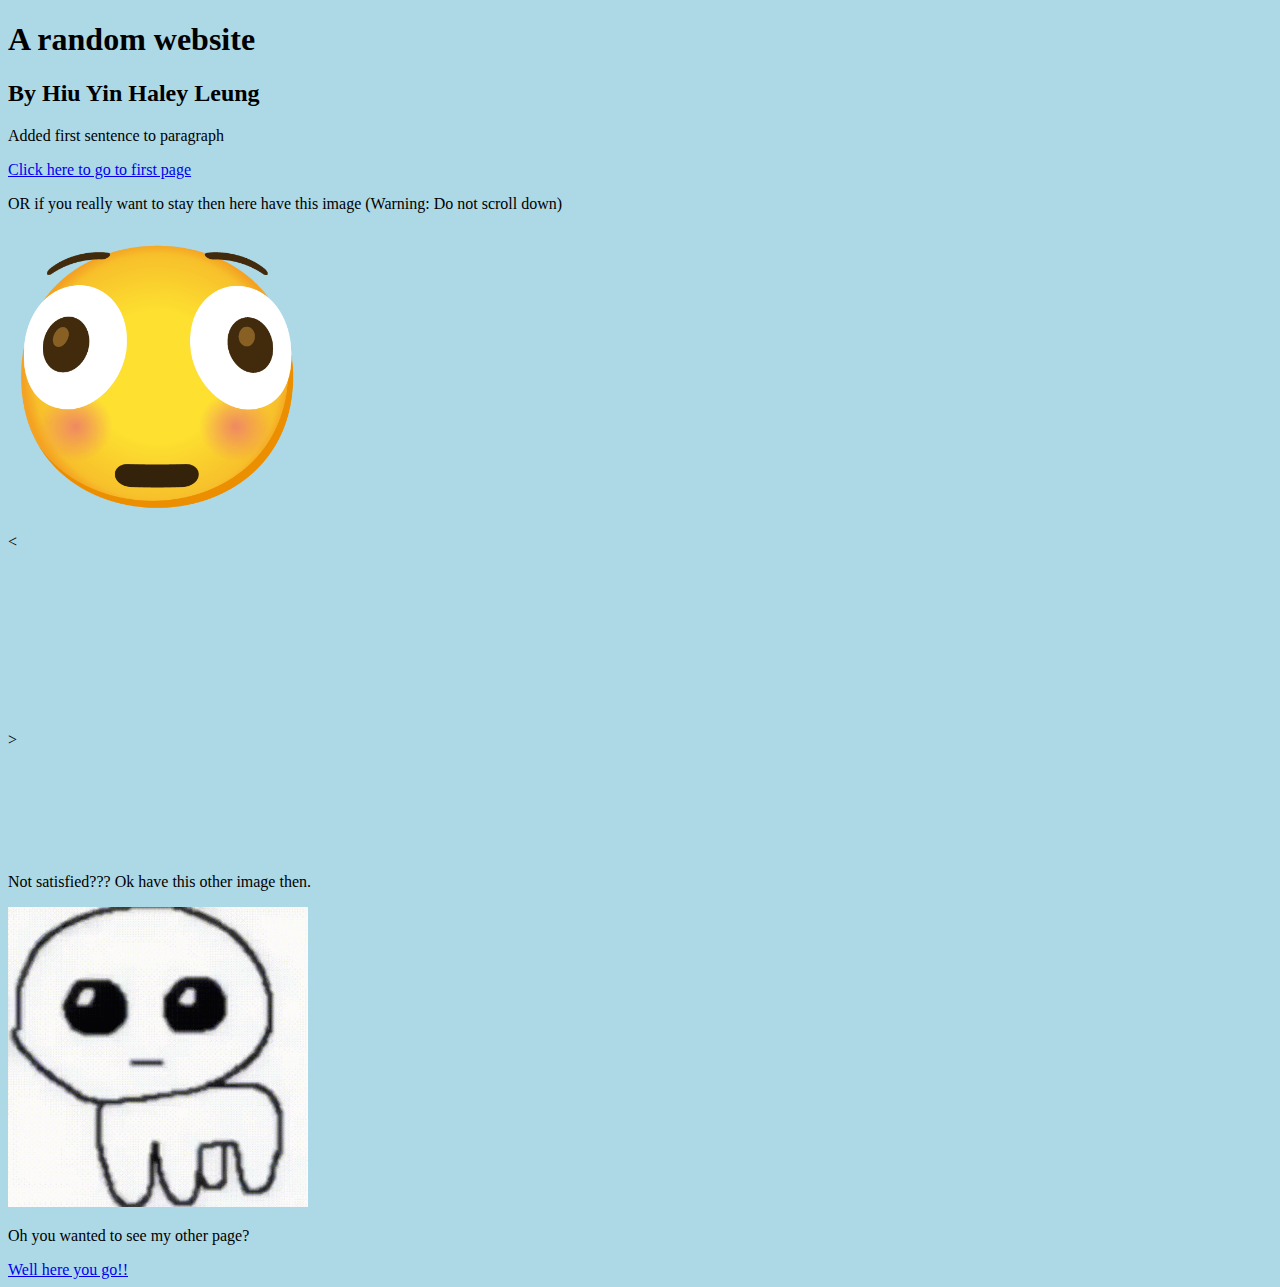
<file: index.html>
<!DOCTYPE html>
<html>
<head>
 <link rel="stylesheet" href="index.css">
</head>
<title>Haley Site</title>
<body>

<h1>A random website</h1>
<h2>By Hiu Yin Haley Leung</h2>
<p>Added first sentence to paragraph</p>
<a href = "page1.html">Click here to go to first page</a>
<p>OR if you really want to stay then here have this image (Warning: Do not scroll down)</p>
<img src = "Flushed.png" alt = "Bruh" width = "300" height = "300">
<br><<br><br><br><br><br><br><br><br><br><br><br>><br><br><br><br><br><br><br>
<p>Not satisfied??? Ok have this other image then.</p>
<img src = "Yippee.gif" alt = "Yippee" width = "300" height = "300">
<p>Oh you wanted to see my other page?</p>
<a href = "page2.html">Well here you go!!</a>
</body>
</ht
</file>
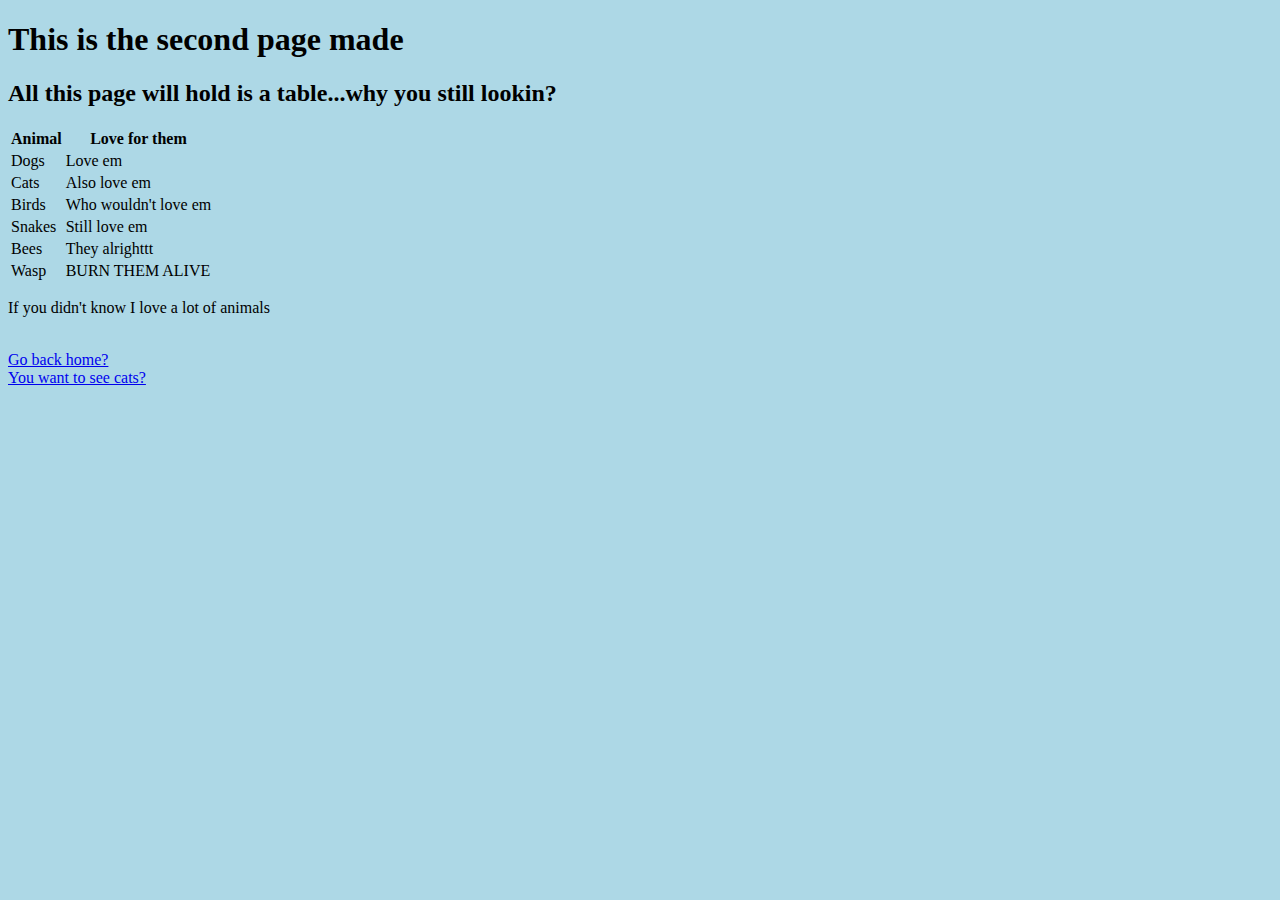
<file: page2.html>
<!DOCTYPE html>
<html>
<head>
 <link rel="stylesheet" href="index.css">
</head>
<title>Haley Site</title>
<body>

<h1>This is the second page made</h1>
<h2>All this page will hold is a table...why you still lookin?</h2>

<table>
  <tr>
    <th>Animal</th>
    <th>Love for them</th>
  </tr>
  <tr>
    <td>Dogs</td>
    <td>Love em</td>
  </tr>
  <tr>
    <td>Cats</td>
    <td>Also love em</td>
  </tr>
  <tr>
    <td>Birds</td>
    <td>Who wouldn't love em</td>
  </tr>
  <tr>
    <td>Snakes</td>
    <td>Still love em</td>
  </tr>
  <tr>
    <td>Bees</td>
    <td>They alrighttt</td>
  </tr>
  <tr>
    <td>Wasp</td>
    <td>BURN THEM ALIVE</td>
  </tr>
</table>

<p>If you didn't know I love a lot of animals</p><br>

<a href = "index.html">Go back home?</a><br>
<a href = "page1.html">You want to see cats?</a>
</body>

</ht
</file>
<file: index.css>
body{
  background-color: lightblue;
}
</file>
